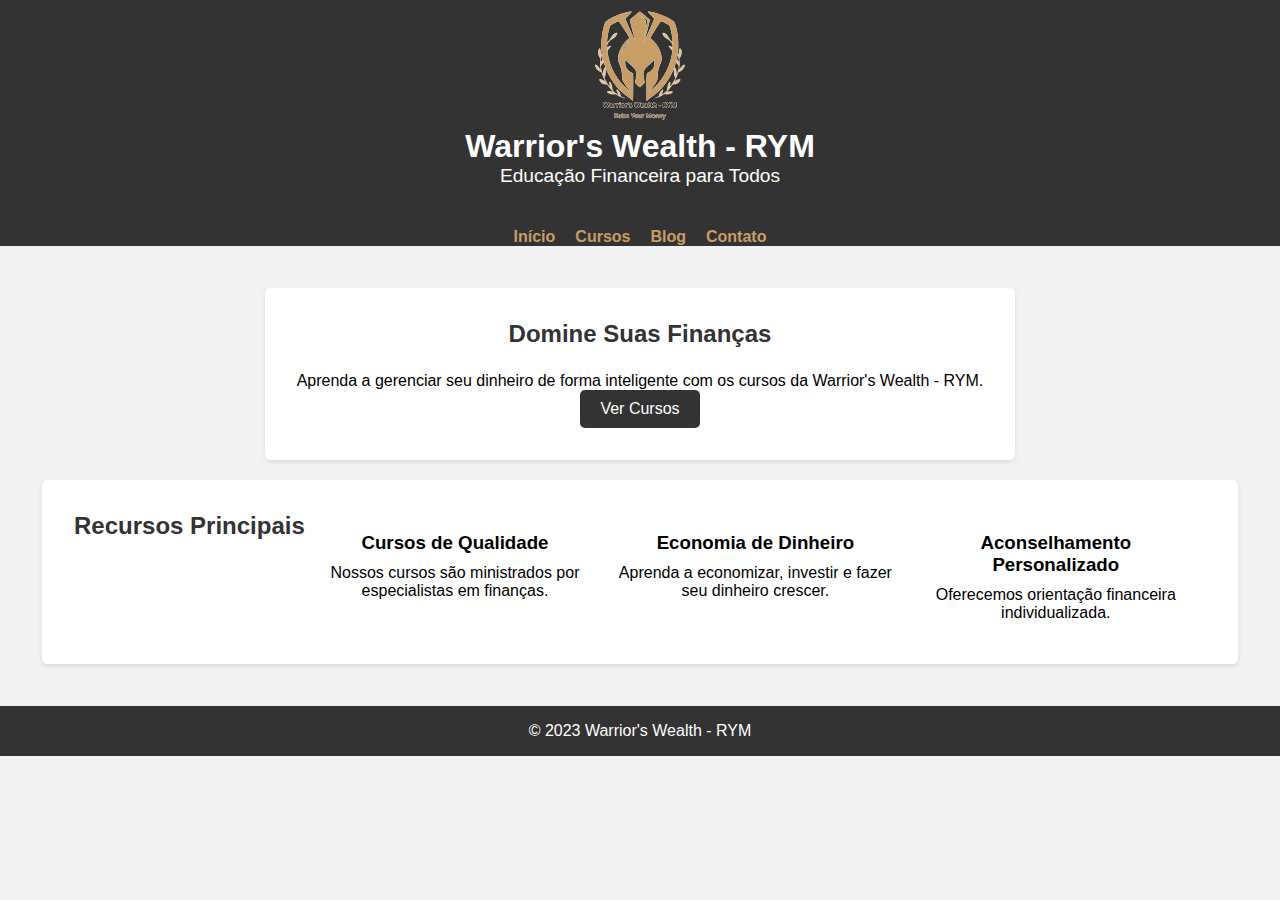
<file: index.html>
<!DOCTYPE html>
<html lang="en">
<head>
    <meta charset="UTF-8">
    <meta name="viewport" content="width=device-width, initial-scale=1.0">
    <link rel="stylesheet" href="style.css">
    <title>Warrior's Wealth - RYM</title>
</head>
<body>
    <header>
        <div class="logo">
            <img src="logo_png_sf.svg" alt="Logo da Warrior">
        </div>
        <div class="warrior">
            <h1>Warrior's Wealth - RYM</h1>
            <p>Educação Financeira para Todos</p>
        </div>
    
    <div class="nav">
        <nav>
            <ul>
                <li><a href="#">Início</a></li>
                <li><a href="cursos.html">Cursos</a></li>
                <li><a href="#">Blog</a></li>
                <li><a href="#">Contato</a></li>
            </ul>
        </nav>
    </div>
</header>
    <main>
        <section class="hero">
            <h2>Domine Suas Finanças</h2>
            <p>Aprenda a gerenciar seu dinheiro de forma inteligente com os cursos da Warrior's Wealth - RYM.</p>
            <a href="#" class="btn">Ver Cursos</a>
        </section>
        <section class="features">
            <h2>Recursos Principais</h2>
            <div class="feature">
                <i class="fas fa-graduation-cap"></i>
                <h3>Cursos de Qualidade</h3>
                <p>Nossos cursos são ministrados por especialistas em finanças.</p>
            </div>
            <div class="feature">
                <i class="fas fa-dollar-sign"></i>
                <h3>Economia de Dinheiro</h3>
                <p>Aprenda a economizar, investir e fazer seu dinheiro crescer.</p>
            </div>
            <div class="feature">
                <i class="fas fa-user-tie"></i>
                <h3>Aconselhamento Personalizado</h3>
                <p>Oferecemos orientação financeira individualizada.</p>
            </div>
        </section>
    </main>
    <footer>
        <p>&copy; 2023 Warrior's Wealth - RYM</p>
    </footer>
</body>
</html>
</file>
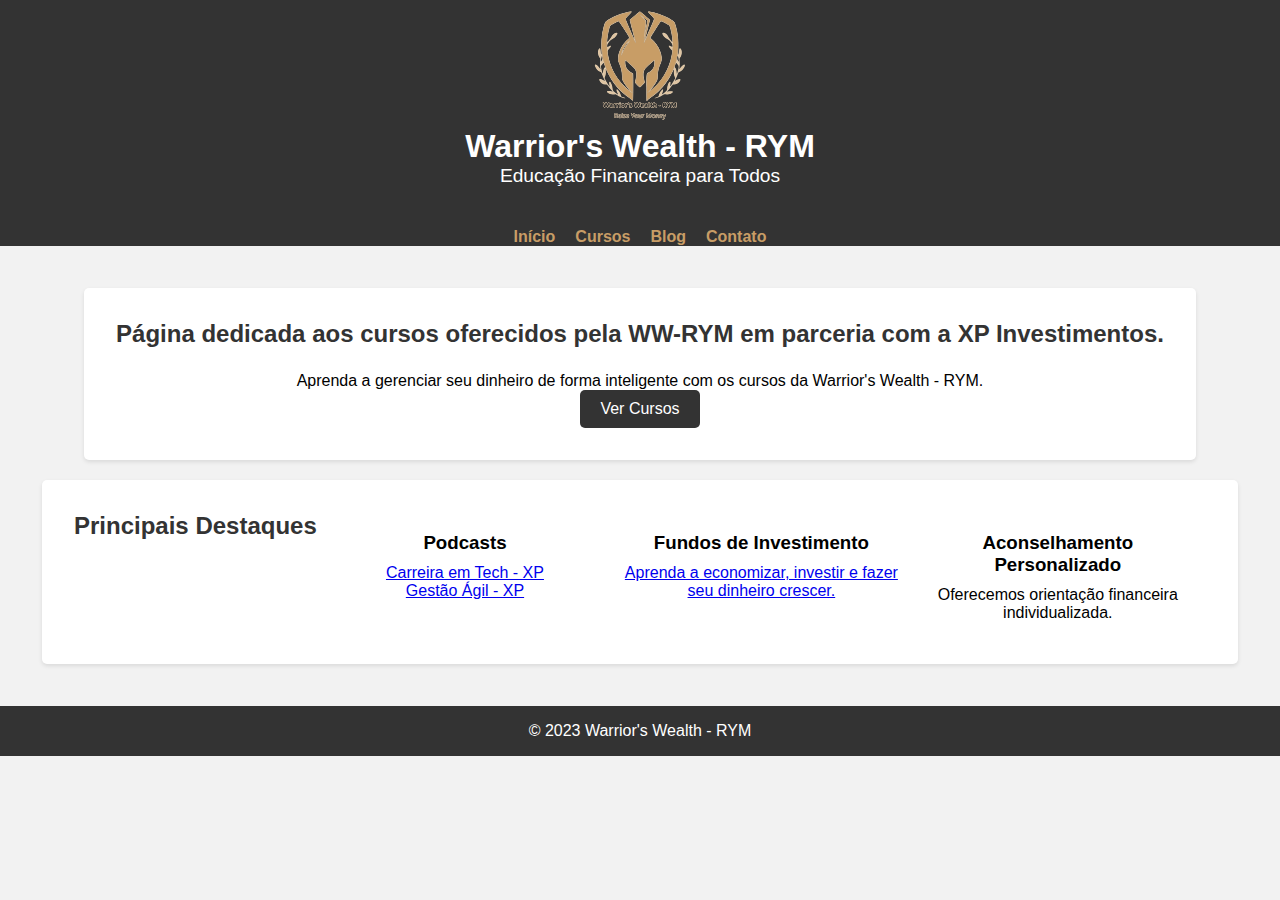
<file: cursos.html>
<!DOCTYPE html>
<html lang="en">
<head>
    <meta charset="UTF-8">
    <meta name="viewport" content="width=device-width, initial-scale=1.0">
    <link rel="stylesheet" href="style.css">
    <title>Warrior's Wealth - RYM</title>
</head>
<body>
    <header>
        <div class="logo">
            <img src="logo_png_sf.svg" alt="Logo da Warrior">
        </div>
        <div class="warrior">
            <h1>Warrior's Wealth - RYM</h1>
            <p>Educação Financeira para Todos</p>
        </div>
    
    <div class="nav">
        <nav>
            <ul>
                <li><a href="index.html">Início</a></li>
                <li><a href="cursos.html">Cursos</a></li>
                <li><a href="#">Blog</a></li>
                <li><a href="#">Contato</a></li>
            </ul>
        </nav>
    </div>
</header>
    <main>
        <section class="hero">
            <h2>Página dedicada aos cursos oferecidos pela WW-RYM em parceria com a XP Investimentos.</h2>
            <p>Aprenda a gerenciar seu dinheiro de forma inteligente com os cursos da Warrior's Wealth - RYM.</p>
            <a href="#" class="btn">Ver Cursos</a>
        </section>
        <section class="features">
            <h2>Principais Destaques</h2>
            <div class="feature">
                <i class="fas fa-graduation-cap"></i>
                <h3>Podcasts</h3>
                <p><a href="https://conteudo.xpeducacao.com.br/carreira-em-tech">Carreira em Tech - XP</a></p>
                <p><a href="https://forms.xpeducacao.com.br/semana-arquiteto-de-software/?_ga=2.38085024.2020592440.1683029036-48ae777e-360c-4128-bb44-fc4adb2c5c63">Gestão Ágil - XP</a></p>
            </div>
            <div class="feature">
                <i class="fas fa-dollar-sign"></i>
                <h3>Fundos de Investimento</h3>
                <p><a href="https://www.xpi.com.br/produtos/fundos-investimento/">Aprenda a economizar, investir e fazer seu dinheiro crescer.</a></p>
            </div>
            <div class="feature">
                <i class="fas fa-user-tie"></i>
                <h3>Aconselhamento Personalizado</h3>
                <p>Oferecemos orientação financeira individualizada.</p>
            </div>
        </section>
    </main>
    <footer>
        <p>&copy; 2023 Warrior's Wealth - RYM</p>
    </footer>
</body>
</html>
</file>
<file: style.css>
/* Reset de estilos básicos para maior consistência */
body, h1, h2, p {
    margin: 0;
    padding: 0;
}

body {
    font-family: Arial, sans-serif;
    background-color: #f2f2f2;
}

header {
    display: flex;
    flex-direction: column;
    justify-content: center;
    align-items: center;
    background-color: #333;
    color: #fff;
    text-align: center;
}

.warrior {
    background-color: #333;
    color: #fff;
    text-align: center;
    justify-content: center;
    width: fit-content ;
    height: 100px ;
}

.logo {
    background-color: #333;
    width: fit-content ;
    height: fit-content ;
}

.logo img {
    float: left;
    
    height: 8em;
    width: 8em;
}

.nav li a {
    color: #c89d66 ;
}

header h1 {
    font-size: 2em;
}

header p {
    font-size: 1.2em;
}

nav {
    background-color: #333;
    color: #fff;
    display: flex;
    justify-content: center;
}

ul {
    list-style: none;
    display: flex;
    gap: 20px;
    margin: 0;
    padding: 0;
}

li {
    margin: 0;
    padding: 0;
}

li a {
    text-decoration: none;
    color: #fff;
    font-weight: bold;
    transition: color 0.3s;
}

li a:hover {
    color: #e5e5e5;
}

main {
    display: flex;
    flex-direction: column;
    align-items: center;
    padding: 2em;
}

.hero, .features {
    background-color: #fff;
    border-radius: 5px;
    box-shadow: 0 2px 4px rgba(0, 0, 0, 0.1);
    padding: 2em;
    margin: 10px;
    text-align: center;
}

.hero h2, .features h2 {
    color: #333;
    margin-bottom: 1em;
}

.btn {
    display: inline-block;
    padding: 10px 20px;
    background-color: #333;
    color: #fff;
    text-decoration: none;
    border-radius: 5px;
    transition: background-color 0.3s;
}

.btn:hover {
    background-color: #555;
}

.features {
    display: flex;
    flex-wrap: wrap;
    justify-content: center;
}

.feature {
    flex: 1;
    margin: 10px;
}

.feature i {
    font-size: 2em;
    color: #333;
}

.feature h3 {
    margin: 10px 0;
}

footer {
    background-color: #333;
    color: #fff;
    text-align: center;
    padding: 1em 0;
}
</file>
